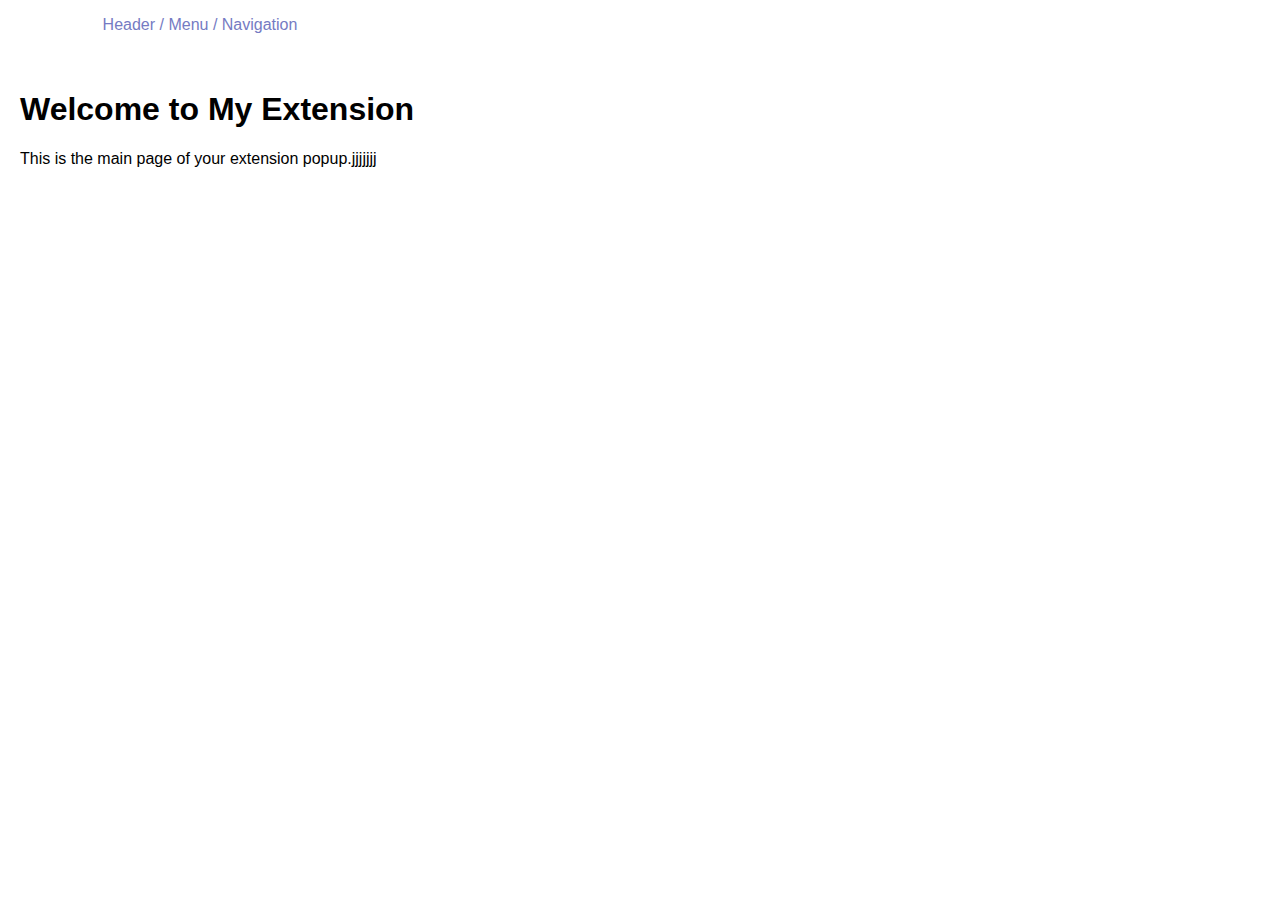
<file: out/index.html>
<!DOCTYPE html><html><head><meta charSet="utf-8"/><meta name="viewport" content="width=device-width"/><meta name="next-head-count" content="2"/><link rel="preload" href="./next/static/css/396183e904baf5c7.css" as="style"/><link rel="stylesheet" href="./next/static/css/396183e904baf5c7.css" data-n-g=""/><noscript data-n-css=""></noscript><script defer="" nomodule="" src="./next/static/chunks/polyfills-c67a75d1b6f99dc8.js"></script><script src="./next/static/chunks/webpack-8fa1640cc84ba8fe.js" defer=""></script><script src="./next/static/chunks/framework-2c79e2a64abdb08b.js" defer=""></script><script src="./next/static/chunks/main-078c9fa18213e7c8.js" defer=""></script><script src="./next/static/chunks/pages/_app-f9837aaf660a4861.js" defer=""></script><script src="./next/static/chunks/pages/index-af46a0c36e61dd58.js" defer=""></script><script src="./next/static/DIQq_nPZiQeDK2Xq77Tpg/_buildManifest.js" defer=""></script><script src="./next/static/DIQq_nPZiQeDK2Xq77Tpg/_ssgManifest.js" defer=""></script></head><body><div id="__next"><p class="Header_head__UmTtN">Header / Menu / Navigation</p><div style="padding:20px;font-family:Arial, sans-serif"><h1>Welcome to My Extension</h1><p>This is the main page of your extension popup.jjjjjjj</p></div></div><script id="__NEXT_DATA__" type="application/json">{"props":{"pageProps":{}},"page":"/","query":{},"buildId":"DIQq_nPZiQeDK2Xq77Tpg","nextExport":true,"autoExport":true,"isFallback":false,"scriptLoader":[]}</script></body></html>
</file>
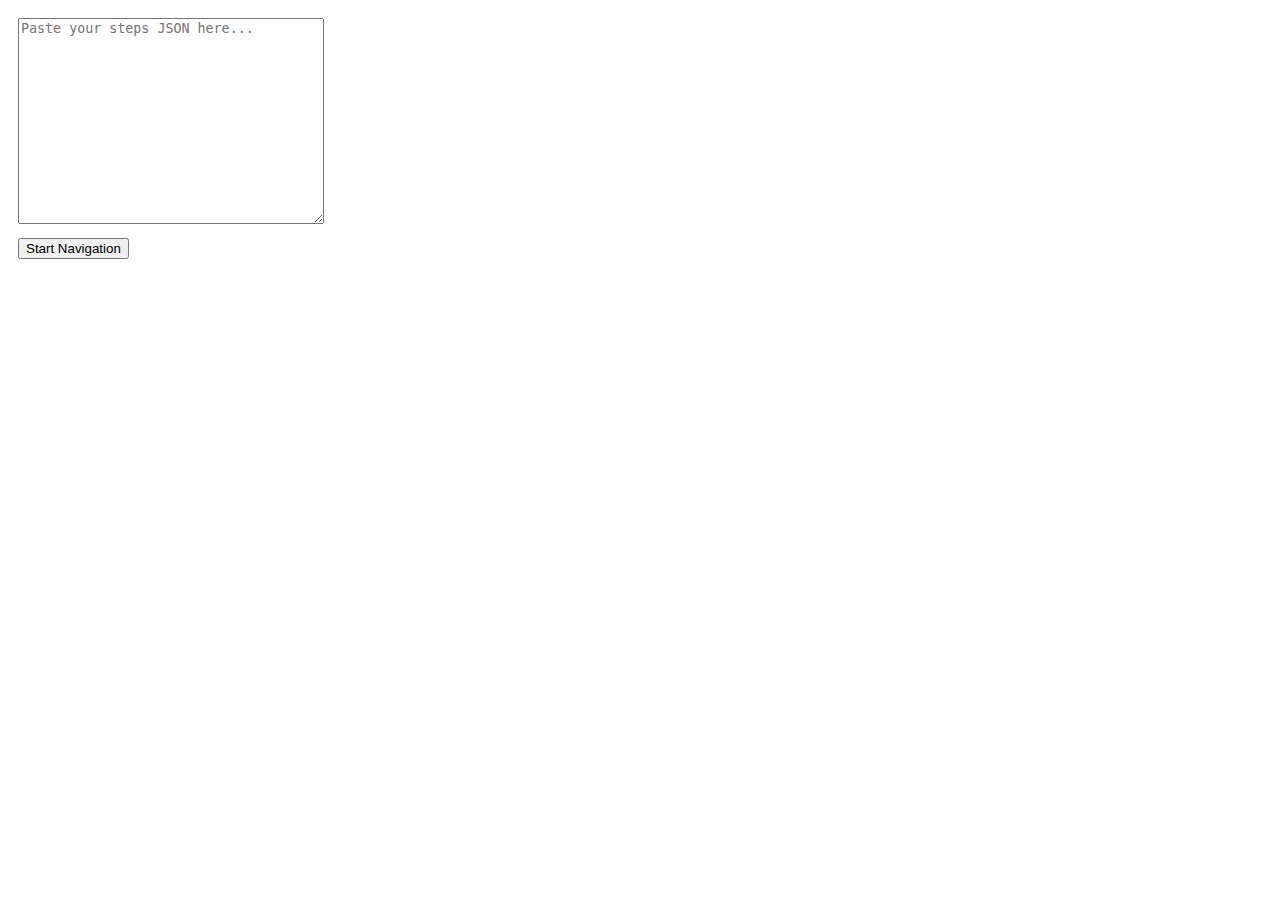
<file: out/popup.html>
<!DOCTYPE html>
<html>
<head>
  <style>
    body { width: 300px; padding: 10px; }
    textarea { width: 100%; height: 200px; }
    button { margin-top: 10px; }
  </style>
</head>
<body>
  <textarea id="stepsInput" placeholder="Paste your steps JSON here..."></textarea>
  <button id="startNavigation">Start Navigation</button>
  <script src="popup.js"></script>
</body>
</html>
</file>
<file: out/next/static/css/396183e904baf5c7.css>
.Header_head__UmTtN{display:flex;justify-content:center;width:400px;font-size:medium;color:#757bc3}body,html{padding:0;margin:0;font-family:-apple-system,BlinkMacSystemFont,Segoe UI,Roboto,Oxygen,Ubuntu,Cantarell,Fira Sans,Droid Sans,Helvetica Neue,sans-serif}a{color:inherit;text-decoration:none}*{box-sizing:border-box}
</file>
